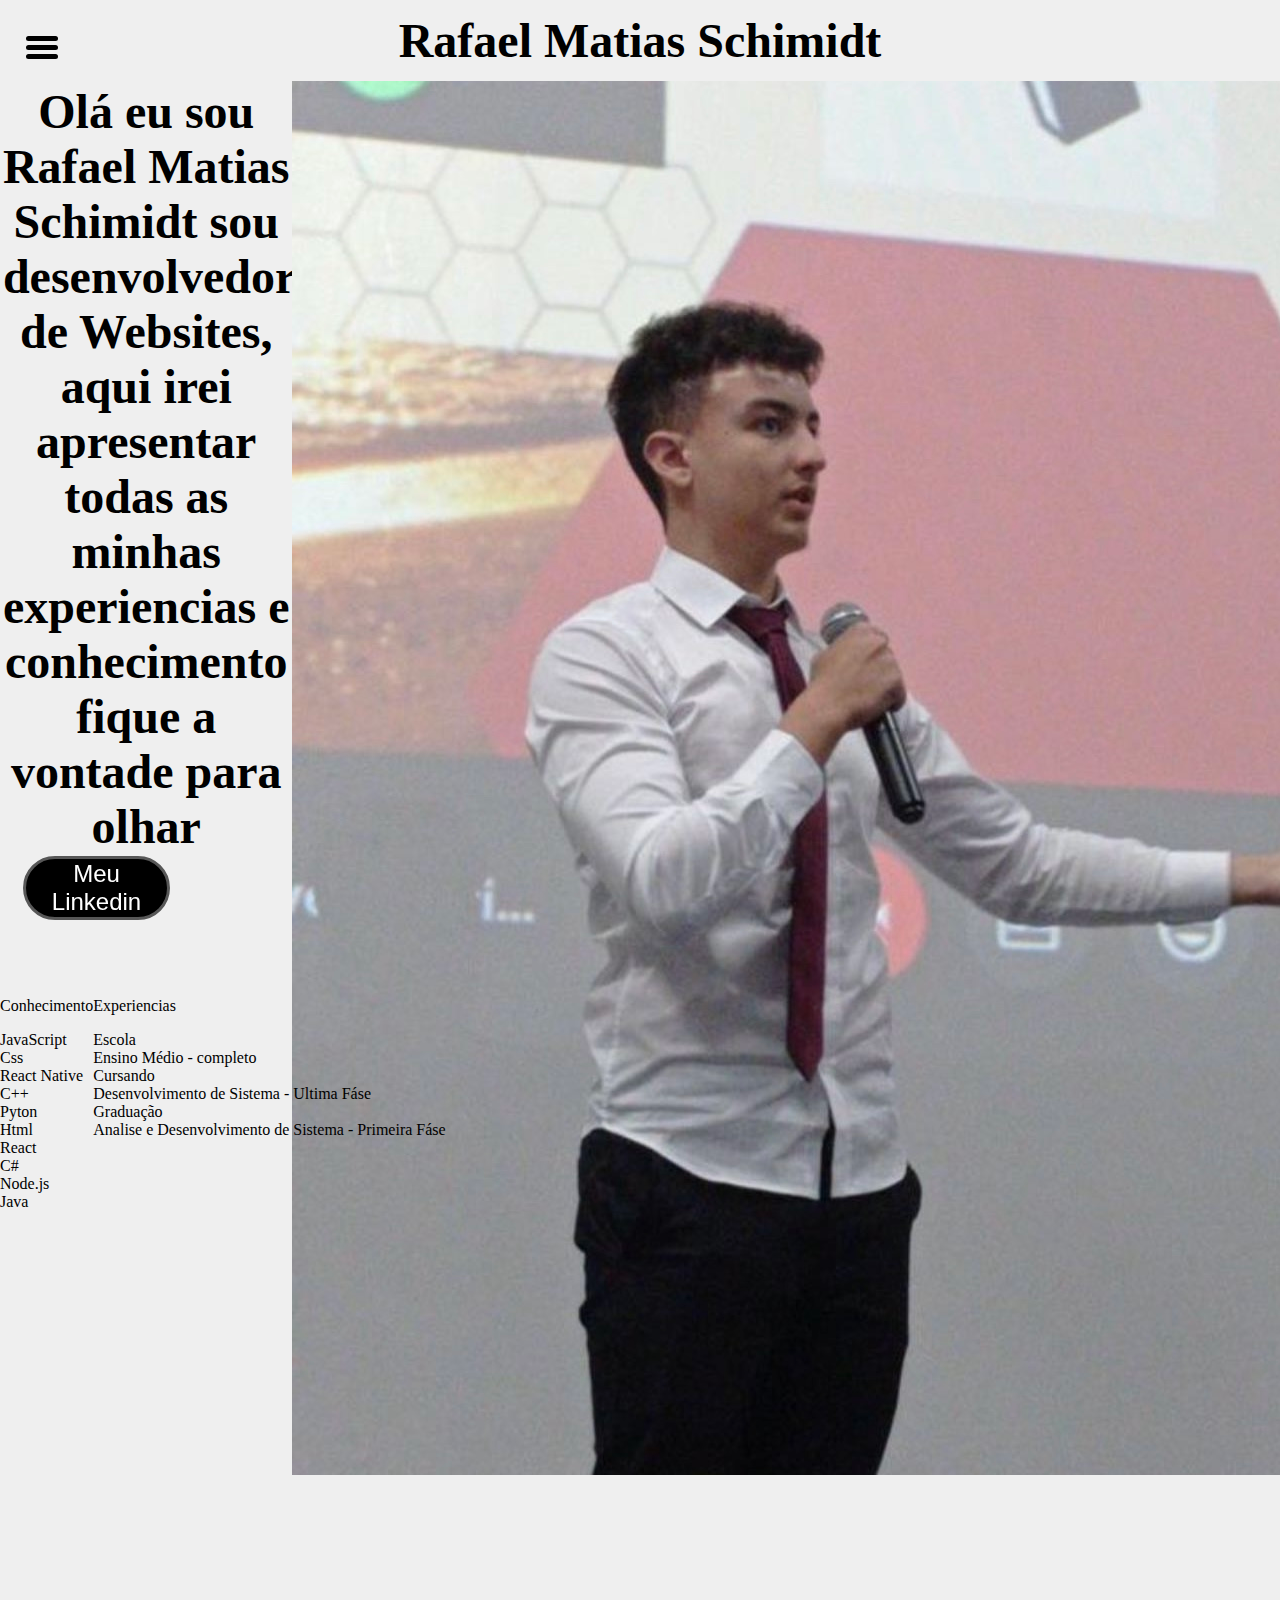
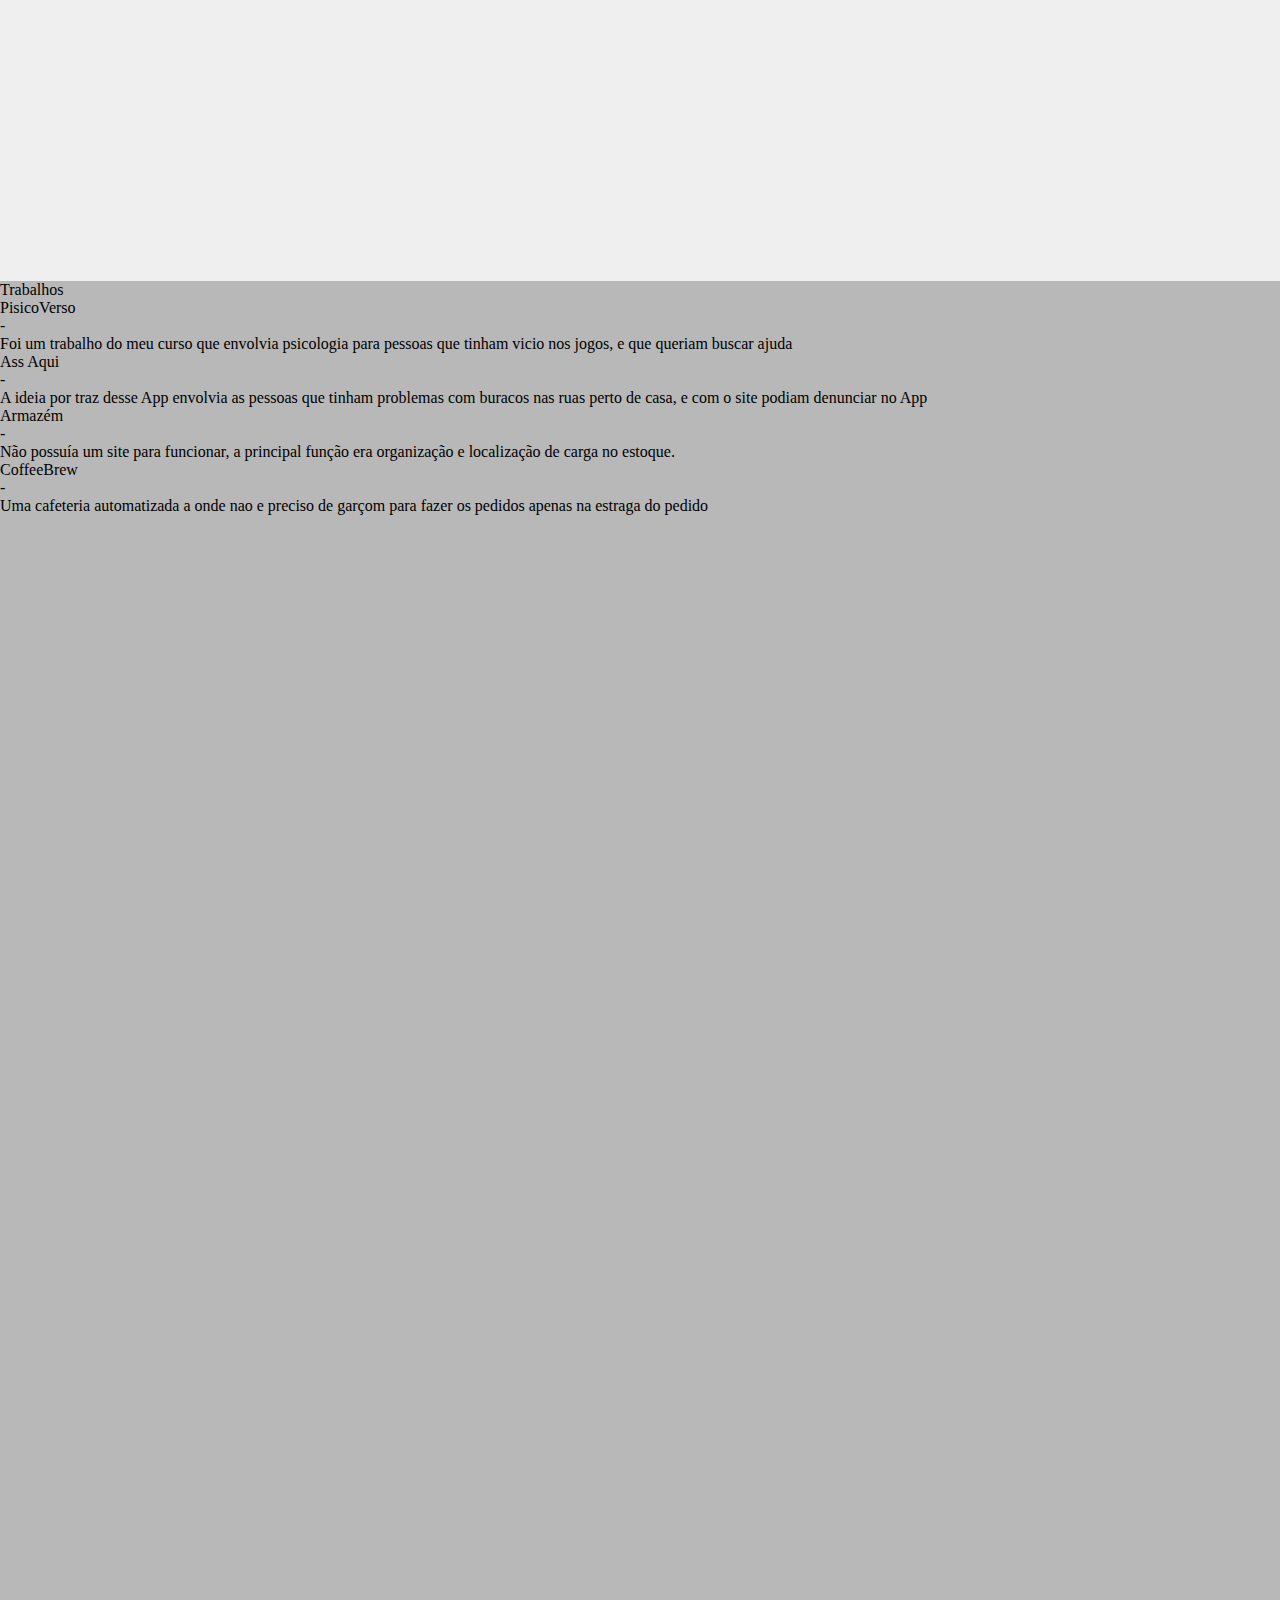
<file: index.html>
<!DOCTYPE html>
<html lang="en">
<head>
    <meta charset="UTF-8">
    <meta name="viewport" content="width=device-width, initial-scale=1.0">
    <title>Rafael Matias</title>
    <link rel="icon" href="./img/Favicon.png">
    <link rel="stylesheet" href="style.css">
</head>
<body>
    <div id="container">
        <div id="apresentacao">
            <h1 id="rafa">Rafael Matias Schimidt</h1>
            <div class="hamburger-menu" onclick="toggleMenu()">
                <div class="bar"></div>
                <div class="bar"></div>
                <div class="bar"></div>
            </div>
        </div>
        <div id="home">
            <div id="ho-esquerda">
                <div id="infos">
                    <h2 id="desc">Olá eu sou Rafael Matias Schimidt sou desenvolvedor de Websites, aqui irei apresentar todas as minhas experiencias e conhecimento fique a vontade para olhar</h2>
                </div>
                <div id="buton_home">
                    <button id="botao"> Meu Linkedin</button>
                </div>
            </div>            
            <div id="ho-direita">
                <img src="./img/IMG_E0853.JPG" id="foto">
            </div>  
        </div>
        <div id="info">
            <div id="inf_esquerda">
                <div id="tomo_conhecimento">
                        <p id="infNone">Conhecimento</p>
                </div>
                <div id="bloco_conhecimento">
                    <div id="bloco_esquerda">
                        <div id="bloco_co">JavaScript</div>
                        <div id="bloco_co">Css</div>
                        <div id="bloco_co">React Native</div>
                        <div id="bloco_co">C++</div>
                        <div id="bloco_co">Pyton</div>
                    </div>
                    <div id="bloco_direita">
                        <div id="bloco_co"> Html</div>
                        <div id="bloco_co">React</div>
                        <div id="bloco_co">C#</div>
                        <div id="bloco_co">Node.js</div>
                        <div id="bloco_co">Java</div>
                    </div>
                </div>
            </div>
            <div id="inf_direita">
                <div id="tomo_experiencias">
                    <p id="infNone">Experiencias</p>
                </div>
                <div id="bloco_experiencias">
                    <div id="nomeExp">
                        Escola
                    </div>
                    <div id="descExp">
                        Ensino Médio - completo
                    </div>
                    <div id="nomeExp">
                        Cursando
                    </div>
                    <div id="descExp">
                        Desenvolvimento de Sistema - Ultima Fáse
                    </div>
                    <div id="nomeExp">
                        Graduação
                    </div>
                    <div id="descExp">
                        Analise e Desenvolvimento de Sistema - Primeira Fáse
                    </div>
                </div>
            </div>
        </div>
        <div id="trabalho">
            <div id="traTopo">
                Trabalhos
            </div>
            <div id="trabalho1">
                <div id="traNome">
                    <div id="blocoTrabalhoEsquerdo">
                        PisicoVerso
                    </div>
                </div>
                <div id="risco">-</div>
                <div id="traDescricao">
                    <div id="blocoTrabalhoDireito">
                        Foi um trabalho do meu curso que envolvia psicologia para pessoas que tinham vicio nos jogos, e que queriam buscar ajuda
                    </div>
                </div>
            </div>
            <div id="trabalho1">
                <div id="traNome">
                    <div id="blocoTrabalhoEsquerdo">
                        Ass Aqui
                    </div>
                </div>
                <div id="risco">-</div>
                <div id="traDescricao">
                    <div id="blocoTrabalhoDireito">
                        A ideia por traz desse App envolvia as pessoas que tinham problemas com buracos nas ruas perto de casa, e com o site podiam denunciar no App
                    </div>
                </div>
            </div>
            <div id="trabalho1">
                <div id="traNome">
                    <div id="blocoTrabalhoEsquerdo">
                        Armazém
                    </div>
                </div>
                <div id="risco">-</div>
                <div id="traDescricao">
                    <div id="blocoTrabalhoDireito">
                        Não possuía um site para funcionar, a principal função era organização e localização de carga no estoque.
                    </div>
                </div>
            </div>
            <div id="trabalho1">
                <div id="traNome">
                    <div id="blocoTrabalhoEsquerdo">
                        CoffeeBrew
                    </div>
                </div>
                <div id="risco">-</div>
                <div id="traDescricao">
                    <div id="blocoTrabalhoDireito">
                        Uma cafeteria automatizada a onde nao e preciso de garçom para fazer os pedidos apenas na estraga do pedido
                    </div>
                </div>
            </div>
        </div>
    </div>

    <div id="overlay-menu">
        <ul>
            <li><a href="#home">Home</a></li>
            <li><a href="#info">Informações</a></li>
            <li><a href="#trabalho">Trabalhos</a></li>
        </ul>
    </div>

    <script src="script.js"></script>
</body>
</html>
</file>
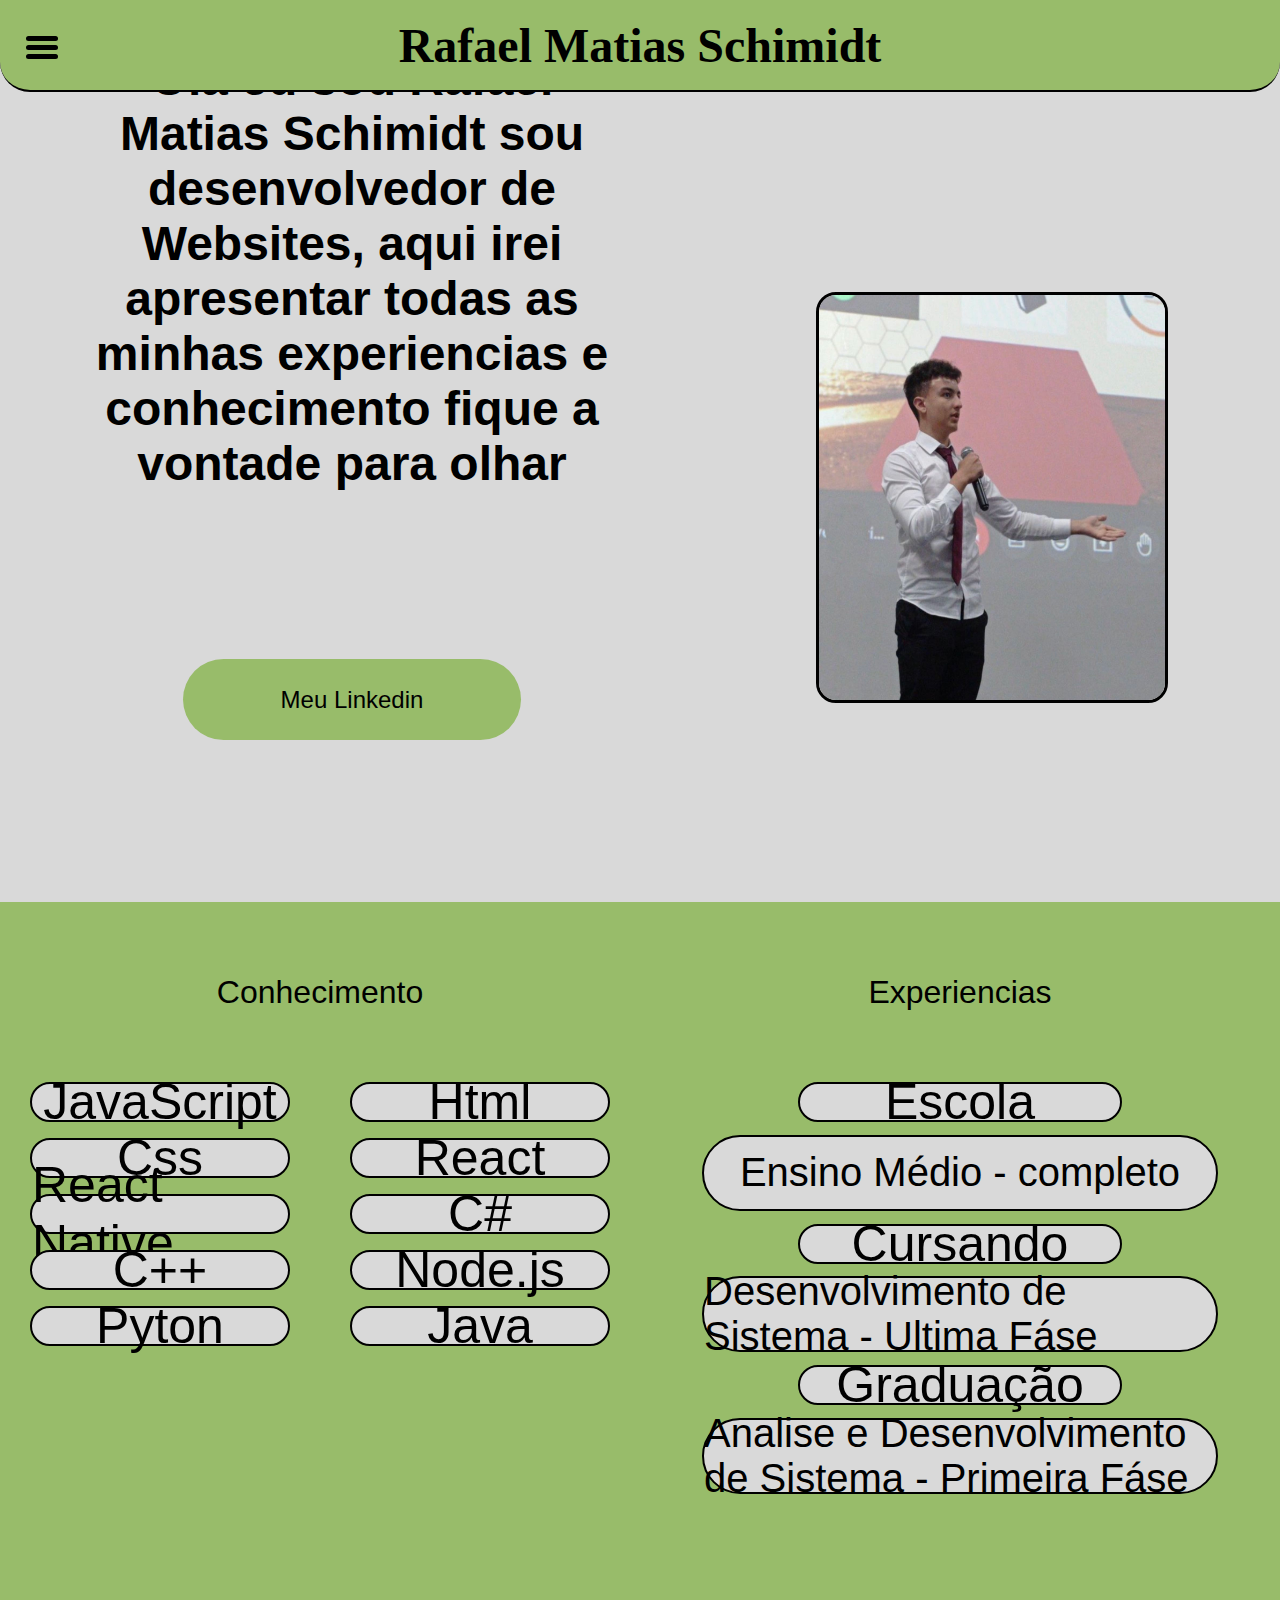
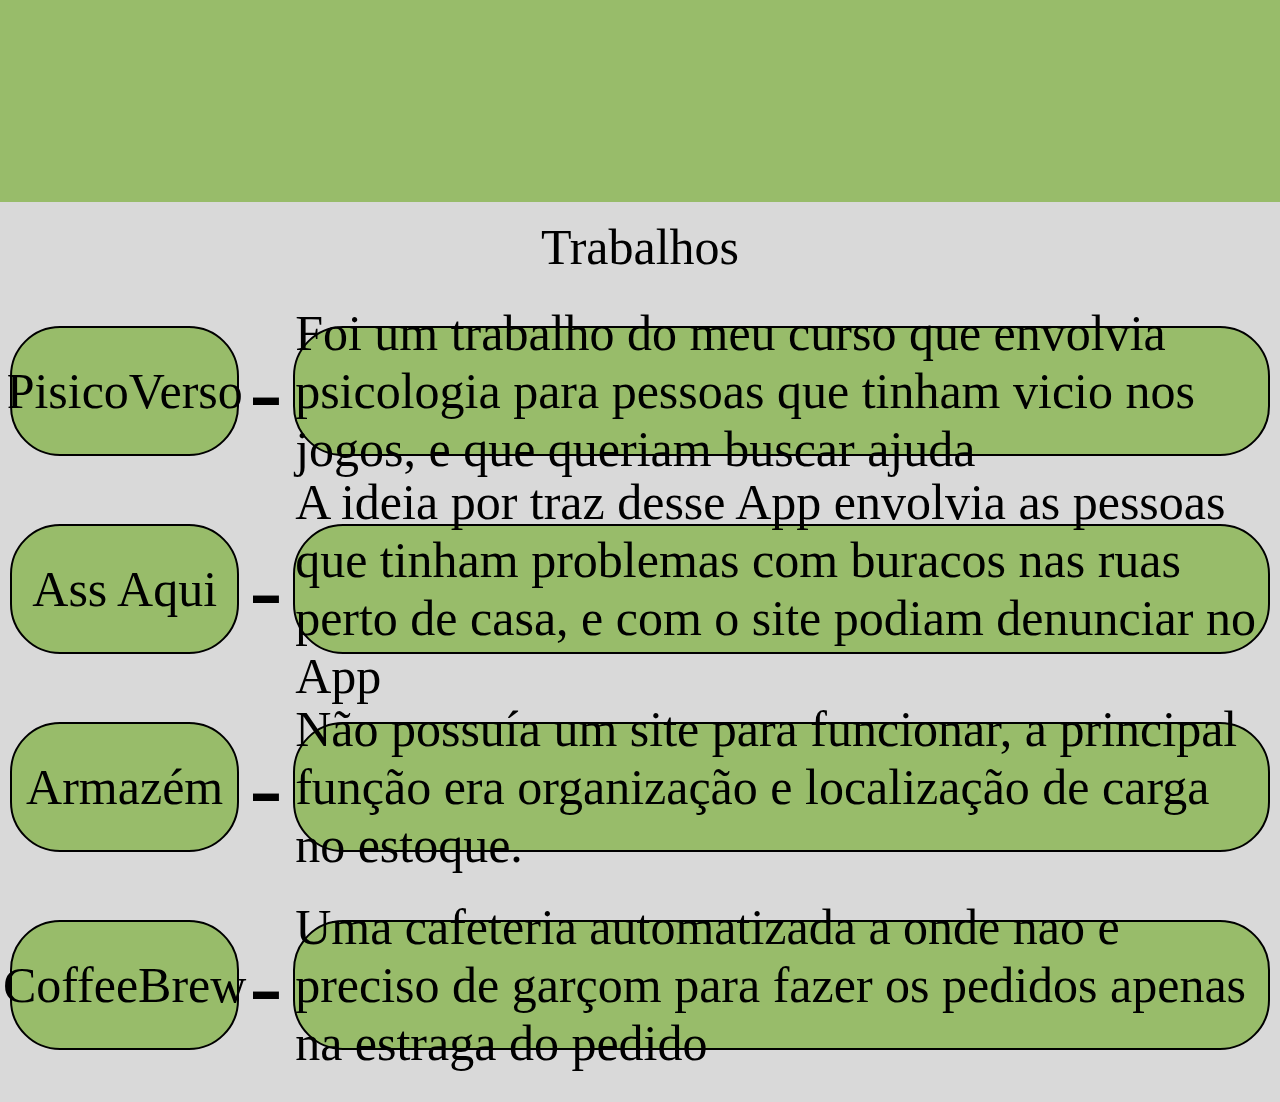
<file: site/index.html>
<!DOCTYPE html>
<html lang="en">
<head>
    <meta charset="UTF-8">
    <meta name="viewport" content="width=device-width, initial-scale=1.0">
    <title>Rafael Matias</title>
    <link rel="icon" href="../img/Favicon.png">
    <link rel="stylesheet" href="style.css">
</head>
<body>
    <div id="container">
        <div id="apresentacao">
            <h1 id="rafa">Rafael Matias Schimidt</h1>
            <div class="hamburger-menu" onclick="toggleMenu()">
                <div class="bar"></div>
                <div class="bar"></div>
                <div class="bar"></div>
            </div>
        </div>
        <div id="home">
            <div id="ho-esquerda">
                <div id="infos">
                    <h2 id="desc">Olá eu sou Rafael Matias Schimidt sou desenvolvedor de Websites, aqui irei apresentar todas as minhas experiencias e conhecimento fique a vontade para olhar</h2>
                </div>
                <div id="buton_home">
                    <button id="botao"> Meu Linkedin</button>
                </div>
            </div>            
            <div id="ho-direita">
                <img src="../img/IMG_E0853.JPG" id="foto">
            </div>  
        </div>
        <div id="info">
            <div id="inf_esquerda">
                <div id="tomo_conhecimento">
                        <p id="infNone">Conhecimento</p>
                </div>
                <div id="bloco_conhecimento">
                    <div id="bloco_esquerda">
                        <div id="bloco_co">JavaScript</div>
                        <div id="bloco_co">Css</div>
                        <div id="bloco_co">React Native</div>
                        <div id="bloco_co">C++</div>
                        <div id="bloco_co">Pyton</div>
                    </div>
                    <div id="bloco_direita">
                        <div id="bloco_co"> Html</div>
                        <div id="bloco_co">React</div>
                        <div id="bloco_co">C#</div>
                        <div id="bloco_co">Node.js</div>
                        <div id="bloco_co">Java</div>
                    </div>
                </div>
            </div>
            <div id="inf_direita">
                <div id="tomo_experiencias">
                    <p id="infNone">Experiencias</p>
                </div>
                <div id="bloco_experiencias">
                    <div id="nomeExp">
                        Escola
                    </div>
                    <div id="descExp">
                        Ensino Médio - completo
                    </div>
                    <div id="nomeExp">
                        Cursando
                    </div>
                    <div id="descExp">
                        Desenvolvimento de Sistema - Ultima Fáse
                    </div>
                    <div id="nomeExp">
                        Graduação
                    </div>
                    <div id="descExp">
                        Analise e Desenvolvimento de Sistema - Primeira Fáse
                    </div>
                </div>
            </div>
        </div>
        <div id="trabalho">
            <div id="traTopo">
                Trabalhos
            </div>
            <div id="trabalho1">
                <div id="traNome">
                    <div id="blocoTrabalhoEsquerdo">
                        PisicoVerso
                    </div>
                </div>
                <div id="risco">-</div>
                <div id="traDescricao">
                    <div id="blocoTrabalhoDireito">
                        Foi um trabalho do meu curso que envolvia psicologia para pessoas que tinham vicio nos jogos, e que queriam buscar ajuda
                    </div>
                </div>
            </div>
            <div id="trabalho1">
                <div id="traNome">
                    <div id="blocoTrabalhoEsquerdo">
                        Ass Aqui
                    </div>
                </div>
                <div id="risco">-</div>
                <div id="traDescricao">
                    <div id="blocoTrabalhoDireito">
                        A ideia por traz desse App envolvia as pessoas que tinham problemas com buracos nas ruas perto de casa, e com o site podiam denunciar no App
                    </div>
                </div>
            </div>
            <div id="trabalho1">
                <div id="traNome">
                    <div id="blocoTrabalhoEsquerdo">
                        Armazém
                    </div>
                </div>
                <div id="risco">-</div>
                <div id="traDescricao">
                    <div id="blocoTrabalhoDireito">
                        Não possuía um site para funcionar, a principal função era organização e localização de carga no estoque.
                    </div>
                </div>
            </div>
            <div id="trabalho1">
                <div id="traNome">
                    <div id="blocoTrabalhoEsquerdo">
                        CoffeeBrew
                    </div>
                </div>
                <div id="risco">-</div>
                <div id="traDescricao">
                    <div id="blocoTrabalhoDireito">
                        Uma cafeteria automatizada a onde nao e preciso de garçom para fazer os pedidos apenas na estraga do pedido
                    </div>
                </div>
            </div>
        </div>
    </div>

    <div id="overlay-menu">
        <ul>
            <li><a href="#home">Home</a></li>
            <li><a href="#info">Informações</a></li>
            <li><a href="#trabalho">Trabalhos</a></li>
        </ul>
    </div>

    <script src="script.js"></script>
</body>
</html>
</file>
<file: style.css>
html {
    height: 100%;
}
body {
    height: 200%;
    margin: 0;
}
::-webkit-scrollbar {
    width: 7px;
}
::-webkit-scrollbar-track {
    background-color: #ffffff;
}
::-webkit-scrollbar-thumb {
    background-color: #888;
    border-radius: 5px;
}
::-webkit-scrollbar-thumb:hover {
    background-color: #555;
}
#container {
    height: 100%;
    width: 100%;
    background-color: #EFEFEF;
}
#rafa {
    margin: 0;
    padding: 1%;
    font-size: 300%;
    flex-grow: 1;
    text-align: center;
}
#desc {
    margin: 0;
    padding: 1%;
    font-size: 300%;
    text-align: center;
}
.hamburger-menu {
    position: fixed;
    left: 2%;
    top: 4%;
    display: flex;
    flex-direction: column;
    justify-content: space-between;
    width: 2.5%;
    height: 2.5%;
    cursor: pointer;
}
.bar {
    width: 100%;
    height: 5px;
    background-color: black;
    border-radius: 50px;
    transition: transform 0.3s ease, opacity 0.3s ease;
}
.hamburger-menu.active .bar:nth-child(1) {
    transform: translateY(10px) rotate(45deg);
}
.hamburger-menu.active .bar:nth-child(2) {
    opacity: 0;
}
.hamburger-menu.active .bar:nth-child(3) {
    transform: translateY(-10px) rotate(-45deg);
}
#overlay-menu {
    position: fixed;
    top: 10%;
    left: 2%;
    width: 15%;
    height: 18%;
    background-color: #d9d9d9a2;
    border-radius: 10px;
    padding: 1%;
    display: none;
    border: solid black;
    font-family: Arial, Helvetica, sans-serif;
    font-size:xx-large;

}
#overlay-menu:hover {
    position: fixed;
    top: 10%;
    left: 2%;
    width: 15%;
    height: 18%;
    background-color: #858585;
    border-radius: 10px;
    padding: 1%;
    display: none;
    border: solid black;
    font-family: Arial, Helvetica, sans-serif;
    font-size:xx-large;

}
#overlay-menu ul {
    list-style-type: none;
    padding: 0;
    margin: 0;
}
#overlay-menu ul li {
    margin-bottom: 10%;
}
#overlay-menu ul li a {
    text-decoration: none;
    color: rgb(0, 0, 0);
    font-size:x-large;      
}
#home {
    height: 50%;
    width: 100%;
    flex: 1;
    background-size: cover;
    background-position: center;
    background-repeat: no-repeat;
    display: flex;
    background-image: url("./img/image.png");
}
#homeEsquerda{

    height: 100%;
    width: 50%;
    display: flex; 
    justify-content: center;
    align-items: center;
    flex-direction: column;

}
#homeEsquerdaCima{

    height: 50%;
    width: 100%;
    display: flex; 
    justify-content: center;
    align-items: center;
    font-size: 400%;
    
    font-family:'Franklin Gothic Medium', 'Arial Narrow', Arial, sans-serif;

}
#homeEsquerdaBaixo{

    height: 100%;
    width: 50%;
    display: flex; 
    justify-content: center;
    color: #5B5B5B;
    font-family: Arial, Helvetica, sans-serif;
    font-size: 200%;
}
#homeDireita{

    height: 100%;
    width: 50%;

}
#homeDireitaCima{

    height: 50%;
    width: 100%;
    display: flex; 
    align-items: center;
    flex-direction: column;

}
#programa{

    height: 50%;
    width: 50%;

}
#programacao{

    display: flex; 
    justify-content: center;
    align-items: center;
    font-size: 400%;
    font-family:'Franklin Gothic Medium', 'Arial Narrow', Arial, sans-serif;

}
#programaDesc{

    display: flex; 
    justify-content: center;
    color: #5B5B5B;
    font-family: Arial, Helvetica, sans-serif;
    font-size: 200%;

}
#front{

    height: 50%;
    width: 50%;

}
#frontEnd{

    display: flex; 
    justify-content: center;
    align-items: center;
    font-size: 400%;
    font-family:'Franklin Gothic Medium', 'Arial Narrow', Arial, sans-serif;


}
#frontEndDesc{

    display: flex; 
    justify-content: center;
    color: #5B5B5B;
    font-family: Arial, Helvetica, sans-serif;
    font-size: 200%;

}
#homeDireitaBaixo{

    height: 50%;
    width: 100%;
    left: 5%;
    display: flex; 
    justify-content: center;
    align-items: center;

}
#botao {
    height: 15%;
    width: 50%;
    border-radius: 50px;
    position:relative;
    left: 8%;
    top: 12%;
    color: #ffffff;
    background-color: #000000;
    border: solid #575757;
    font-size: x-large;
    cursor: pointer;
    transition: background-color 0.2s ease;
}

#botao:hover {
    background-color: #575757;
}
#trabalho {
    height: 100%;
    width: 100%;
    background-color: #B8B8B8;

}
#trabalhoCima{

    height: 5%;
    width: 100%;
    display: flex;
    

}
#trabalhoCimaEsquerda{

    height: 100%;
    width: 40%;
    display: flex;
    justify-content: center;
    align-items: center;


}
#trabalhoCimaMeio{

    height: 100%;
    width: 20%;
    font-size: 500%;
    display: flex;
    justify-content: center;
    align-items: center;


}
#trabalhoCimaDireita{

    height: 100%;
    width: 40%;
    display: flex;
    justify-content: center;
    align-items: center;


}
#linha1{

    height: 2%;
    width: 100%;
    border-radius: 50px;
    background-color: #000000;

}
#trabalhoMeio{

    height: 90%;
    width: 100%;
}
#TrabalhoCinza{

    height: 25%;
    width: 100%;
    background-color: #B8B8B8;
    display: flex;

}
#TrabalhoBranco{

    height: 25%;
    width: 100%;
    background-color: #EFEFEF;
    display: flex;

}
#trabalhoBaixo{

    height: 5%;
    width: 100%;
    display: flex;
    justify-content: center;
    align-items: center;

}
#apresentaTrabalhoEsquerda{

    height: 100%;
    width: 40%;
    display: flex;
    justify-content: center;
    align-items: center;


}
#abaixoImagem{

    height: 60%;
    width: 70%;
    display: flex;
    justify-content: center;
    align-items: center;
    border: solid black;
    position: relative;
    left: 2%;
    bottom: 5%;

}
#imagemTrabalho{

    height: 100%;
    width: 100%;
    display: block;
    justify-content: center;
    align-items: center;
    position: relative;
    left: 2%;
    bottom: 4%;

}
.imagemResponsiva{

    width: 100%;
    height: 100%;
    display: block;

}
#apresentaTrabalhoMeio{

    height: 100%;
    width: 20%;
    font-size: 300%;
    display: flex;
    padding-top: 3%;
    justify-content: center;

}
#apresentaTrabalhoDireita{

    height: 100%;
    width: 40%;
    font-size: 200%;
    color: #000000;
    display: flex;
    align-items: center;

}
#info {
    height: 50%;
    width: 100%;
    display: flex;
    background-color: #EFEFEF;

}
#infoEsquerda{

    height: 90%;
    width: 40%;
    margin: 2%;
    margin-left: 5%;
    border: solid black;
    border-radius: 50px;
    background-color: white;

}
#infoNome{

    height: 10%;
    width: 100%;
    font-size: 200%;
    display: flex;
    justify-content: center;
    font-family: Impact, Haettenschweiler, 'Arial Narrow Bold', sans-serif;
    align-items: center;

}
#linhaPrograma{

    height: 90%;
    width: 100%;
    display: flex;

}
#coluna1{

    height: auto;
    width: 25%;
    display: flex;
    flex-direction: column;

}
#infoDireita{

    height: 90%;
    width: 40%;
    margin: 2%;
    margin-left: 6%;
    border: solid black;
    border-radius: 50px;
    background-color: white;

}
#infoForma{

    height: 90%;
    width: 100%;

}
#nomeForma{

    height: 10%;
    width: 100%;
    padding: 5%;
    font-size: 300%;
    font-family: Arial, Helvetica, sans-serif;
    display: flex;
    align-items: center;

}
#formaDesc{

    height: 10%;
    width: 100%;
    display: flex;
    justify-content: center;
    align-items: center;


}
#formaDescNome{

    height: 100%;
    width: 90%;
    border: solid #858585;
    border-radius: 50px;
    font-size: 200%;
    display: flex;
    justify-content: center;
    align-items: center;

}
</file>
<file: site/style.css>
html {
    height: 100%;
}
body {
    height: 200%;
    margin: 0;
}
::-webkit-scrollbar {
    width: 7px;
}
::-webkit-scrollbar-track {
    background-color: #f1f1f1;
}
::-webkit-scrollbar-thumb {
    background-color: #888;
    border-radius: 5px;
}
::-webkit-scrollbar-thumb:hover {
    background-color: #555;
}
#container {
    height: 100%;
    width: 100%;
    background-color: #D9D9D9;
}
#apresentacao {
    height: 5%;
    width: 100%;
    margin: 0%;
    background-color: #98BC6A;
    border-radius: 0 0 30px 30px;
    border-bottom: 2px solid black;
    display: flex;
    justify-content: center;
    align-items: center;
    position: relative;
}
#rafa {
    margin: 0;
    padding: 1%;
    font-size: 300%;
    flex-grow: 1;
    text-align: center;
}
#desc {
    margin: 0;
    padding: 1%;
    font-size: 300%;
    text-align: center;
}
.hamburger-menu {
    position: fixed;
    left: 2%;
    top: 4%;
    display: flex;
    flex-direction: column;
    justify-content: space-between;
    width: 2.5%;
    height: 2.5%;
    cursor: pointer;
}
.bar {
    width: 100%;
    height: 5px;
    background-color: black;
    border-radius: 50px;
    transition: transform 0.3s ease, opacity 0.3s ease;
}
.hamburger-menu.active .bar:nth-child(1) {
    transform: translateY(15px) rotate(45deg);
}
.hamburger-menu.active .bar:nth-child(2) {
    opacity: 0;
}
.hamburger-menu.active .bar:nth-child(3) {
    transform: translateY(-15px) rotate(-45deg);
}
#overlay-menu {
    position: fixed;
    top: 10%;
    left: 2%;
    width: 15%;
    height: 15%;
    background-color: #D9D9D9;
    border-radius: 10px;
    padding: 1%;
    display: none;
    border: solid black;
    font-family: Arial, Helvetica, sans-serif;
    font-size:xx-large;

}
#overlay-menu ul {
    list-style-type: none;
    padding: 0;
    margin: 0;
}
#overlay-menu ul li {
    margin-bottom: 10%;
}
#overlay-menu ul li a {
    text-decoration: none;
    color: rgb(0, 0, 0);
    font-size:x-large;
}
#home {
    height: 45%;
    width: 100%;
    display: flex;
}
#ho-direita{

    height: 100%;
    width: 45%;
    display: flex;
    justify-content: center;
    align-items: center;

}
#foto{

    height: 50%;
    width: 60%;
    display: flex;
    border-radius: 20px;
    border: solid black;

}
#ho-esquerda{

    height: 100%;
    width: 55%;
    display: flex;
    flex-direction: column;
    align-items: center;

}
#infos{

    height: 50%;
    width:80%;
    display: flex;
    align-items: end;
    font-family: Arial, Helvetica, sans-serif;

}
#buton_home{

    height: 50%;
    width:80%;
    display: flex;
    justify-content: center;
    align-items: center;

}
#botao{

    height: 20%;
    width:60%;
    border-radius: 50px;
    background-color: #98BC6A;
    font-size: x-large;
    cursor: pointer;
    transition: background-color 0.2s ease;
    border: none;

}
#botao:hover {
    background-color: #45a049;
}
#info {
    height: 50%;
    width: 100%;
    display: flex;
    background-color: #98BC6A;
}
#inf_esquerda{

    height: 100%;
    width: 50%;
    display: flex;
    flex-direction: column;

}
#tomo_conhecimento{

    height: 20%;
    width: 100%;
    display: flex;
    justify-content: center;
    align-items: center;
    flex-direction: column;
    font-family: Arial, Helvetica, sans-serif;
    font-size: x-large;

}
#bloco_conhecimento{

    height: 80%;
    width: 100%;
    display: flex;
    font-size: 202px;

}
#infNone{

    font-size: xx-large;
    
}
#bloco_esquerda{

    height: 100%;
    width: 100%;
    display: flex;
    align-items: center;
    flex-direction: column;

}
#bloco_direita{

    height: 100%;
    width: 100%;
    display: flex;
    align-items: center;
    flex-direction: column;

}
#bloco_co{

    height: 5%;
    width: 80%;
    margin-bottom: 5%;
    display: flex;
    justify-content: center;
    align-items: center;
    font-size: 50px;
    border-radius: 50px;
    font-family: Arial, Helvetica, sans-serif;
    border: solid 2px black;
    background-color: #D9D9D9;

}
#inf_direita{

    height: 100%;
    width: 50%;
    display: flex;
    flex-direction: column;

}
#tomo_experiencias{

    height: 20%;
    width: 100%;
    display: flex;
    justify-content: center;
    align-items: center;
    flex-direction: column;
    font-family: Arial, Helvetica, sans-serif;
    font-size: x-large;

}
#bloco_experiencias{

    height: 80%;
    width: 100%;
    display: flex;
    align-items: center;
    flex-direction: column;

}
#nomeExp{

    height: 5%;
    width: 50%;
    margin-bottom: 2%;
    display: flex;
    justify-content: center;
    align-items: center;
    font-size: 50px;
    border-radius: 50px;
    font-family: Arial, Helvetica, sans-serif;
    border: solid 2px black;
    background-color: #D9D9D9;

}
#descExp{

    height: 10%;
    width: 80%;
    margin-bottom: 2%;
    display: flex;
    justify-content: center;
    align-items: center;
    font-size: 40px;
    border-radius: 50px;
    font-family: Arial, Helvetica, sans-serif;
    border: solid 2px black;
    background-color: #D9D9D9;

}
#trabalho {
    height: 50%;
    width: 100%;
    margin: 0%;
    background-color: #D9D9D9;
    display: flex;
    align-items: center;
    flex-direction: column;
}
#traTopo{

    height: 10%;
    width: 30%;
    display: flex;
    justify-content: center;
    align-items: center;
    font-size: 50px;

}
#trabalho1{

    height: 22%;
    width: 100%;
    display: flex;
    align-items: center;
    justify-items: center;

}
#risco{

    font-size: 100px;

}
#traNome{

    height: 80%;
    width: 20%;
    display: flex;
    align-items: center;
    justify-content: center;

}
#traDescricao{

    height: 80%;
    width: 80%;
    display: flex;
    align-items: center;
    justify-content: center;

}
#blocoTrabalhoEsquerdo{

    height: 80%;
    width: 90%;
    border-radius: 50px;
    font-size: 50px;
    display: flex;
    justify-content: center;
    align-items: center;
    border: solid 2px black;
    background-color: #98BC6A;

}
#blocoTrabalhoDireito{

    height: 80%;
    width: 97.5%;
    border-radius: 50px;
    font-size: 50px;
    display: flex;
    justify-content: center;
    align-items: center;
    border: solid 2px black;
    background-color: #98BC6A;

}
</file>
